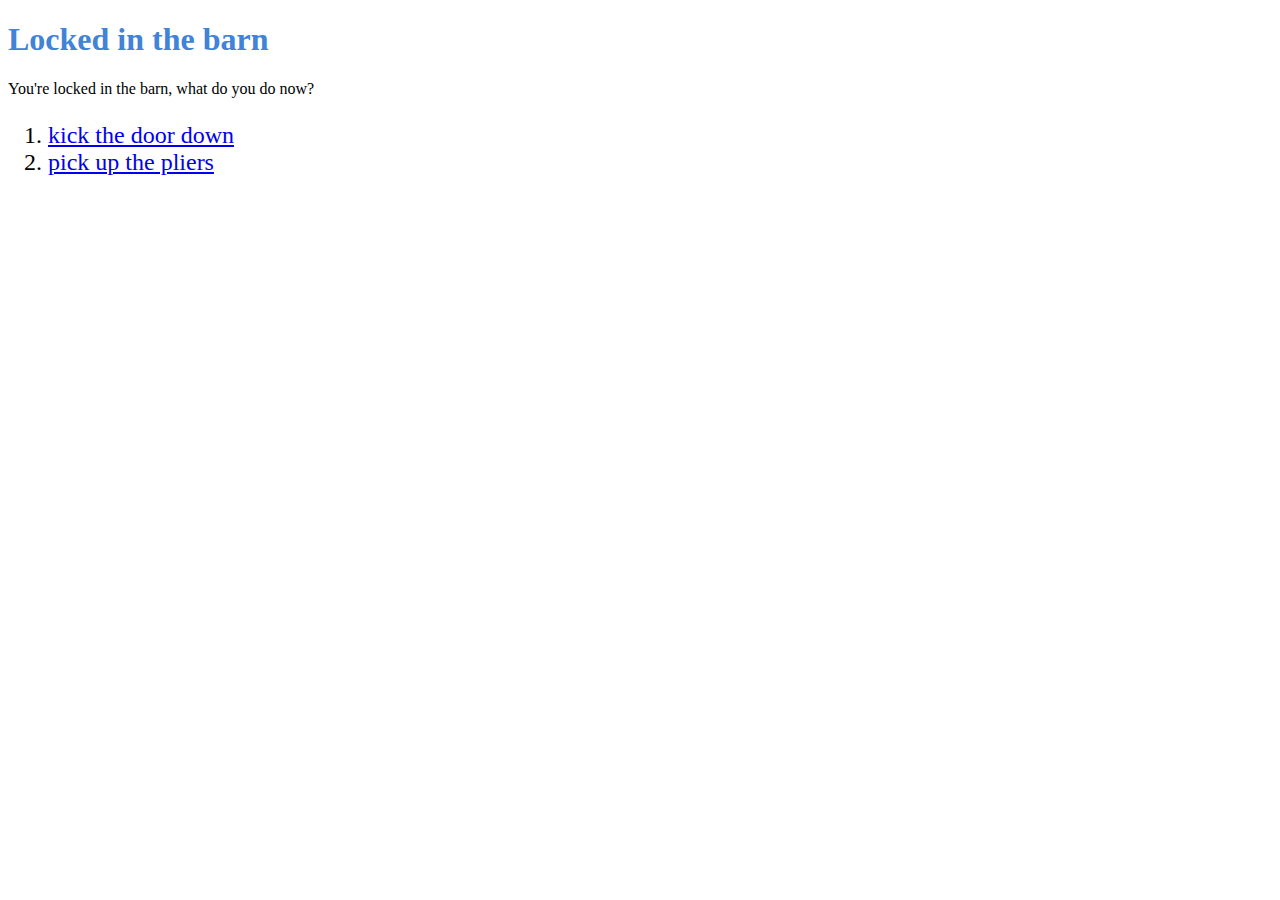
<file: index.html>
<!doctype html>

<html id="index" lang="en">
  <head>

    <meta charset="utf-8">
    <title>Escape the Barn</title>
    <link rel="stylesheet" href="style.css">
  </head>
  <body>
    <h1>Locked in the barn</h1>
    <p>You're locked in the barn, what do you do now?</p>
    <ol>
      <li><a href= "kick.html">kick the door down</a></li>
      <li><a href= "pliers.html"> pick up the pliers</a></li>


  </body>
</html>
</file>
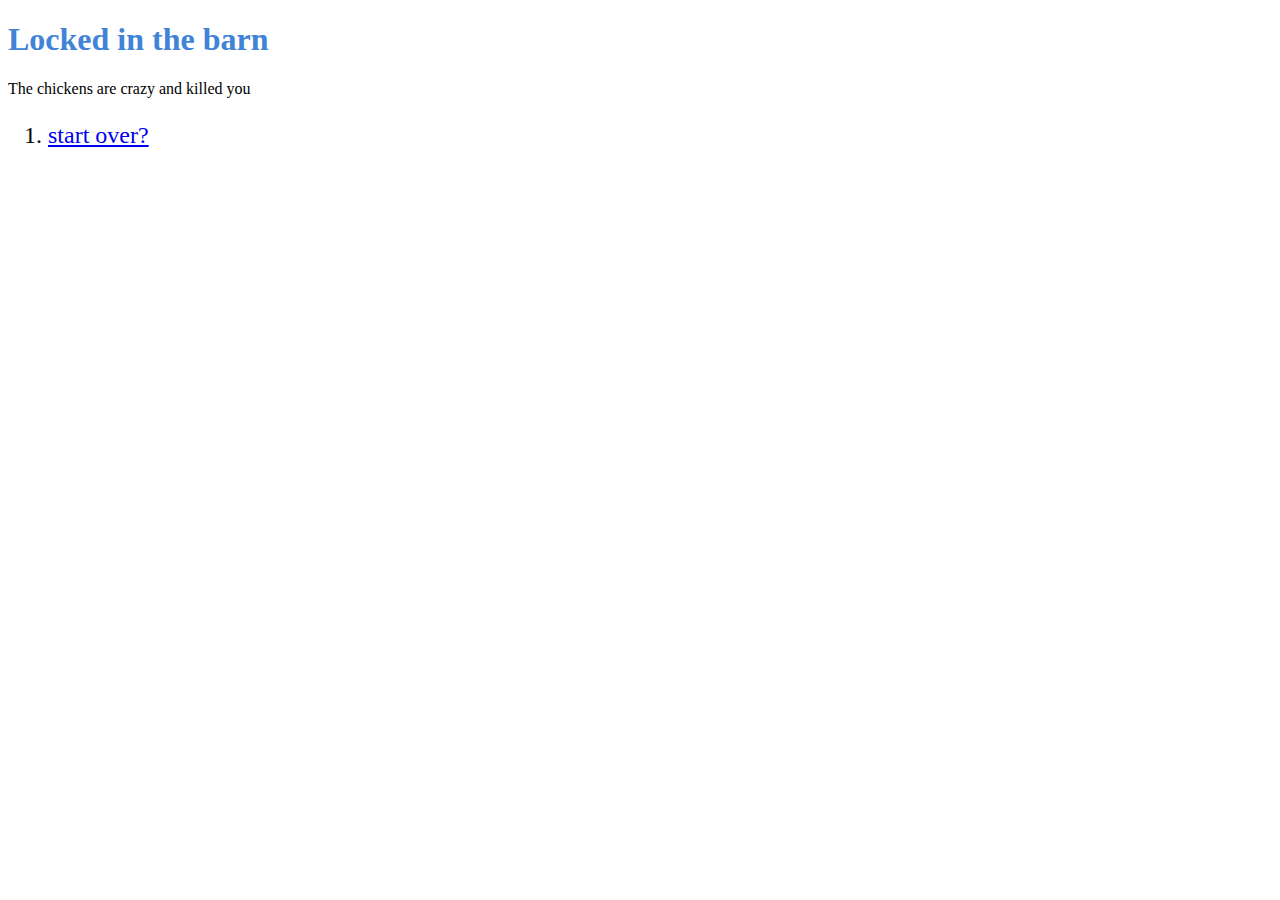
<file: chickenfarm.html>
<!doctype html>

<html id="chicken.farm" lang="en">
  <head>

    <meta charset="utf-8">
    <title>Escape the Barn</title>
    <link rel="stylesheet" href="style.css">
  </head>
  <body>
    <h1>Locked in the barn</h1>
    <p>The chickens are crazy and killed you</p>
    <ol>
      
      <li><a href= "index.html"> start over?</a></li>
     
      
  </body>
</html>
</file>
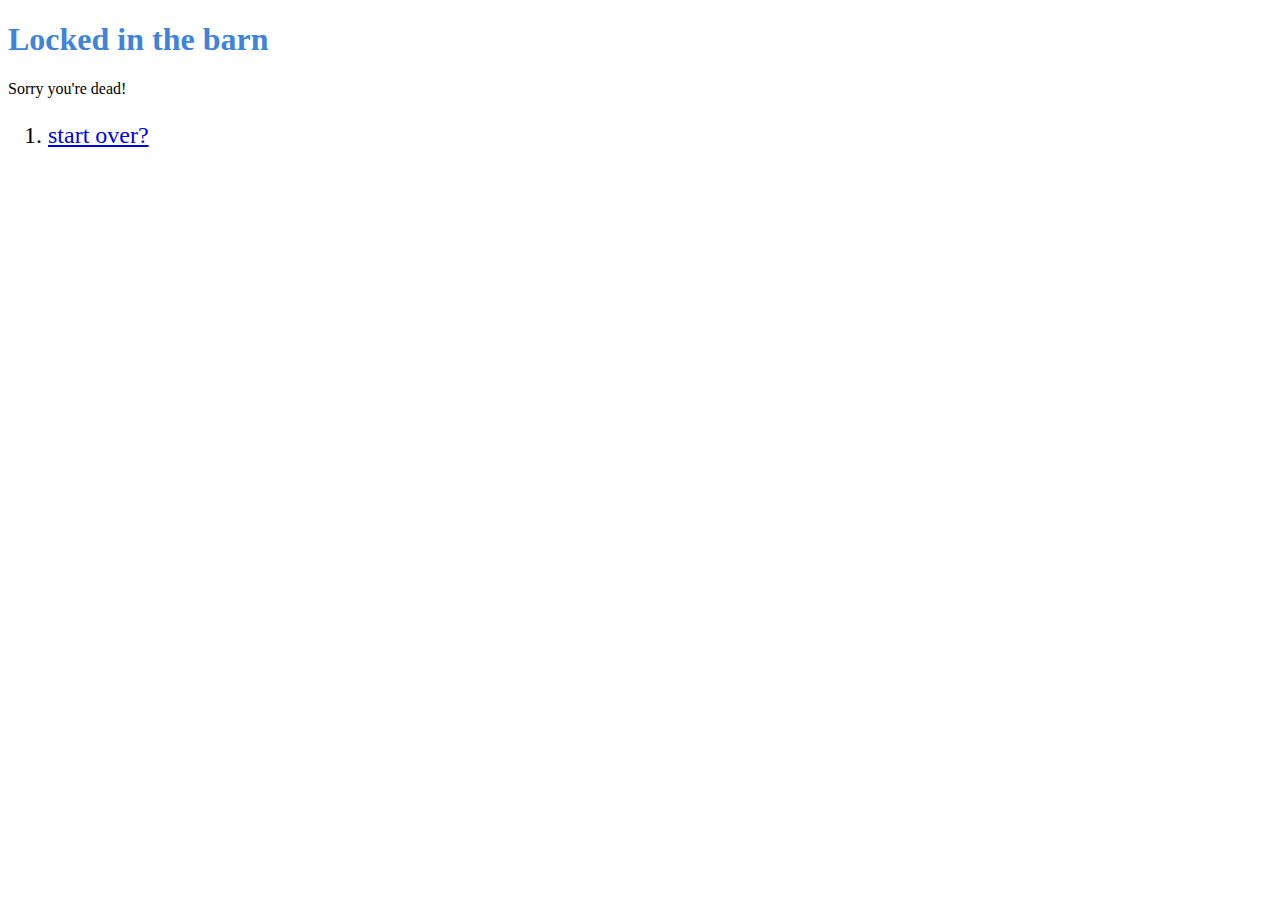
<file: head.html>
<!doctype html>

<html lang="en">
  <head>

    <meta charset="utf-8">
    <title>Escape the Barn</title>
    <link rel="stylesheet" href="style.css">
  </head>
  <body>
    <h1>Locked in the barn</h1>
    <p>Sorry you're dead!</p>
    <ol>


      <li><a href= "index.html"> start over?</a></li>


  </body>
</html>
</file>
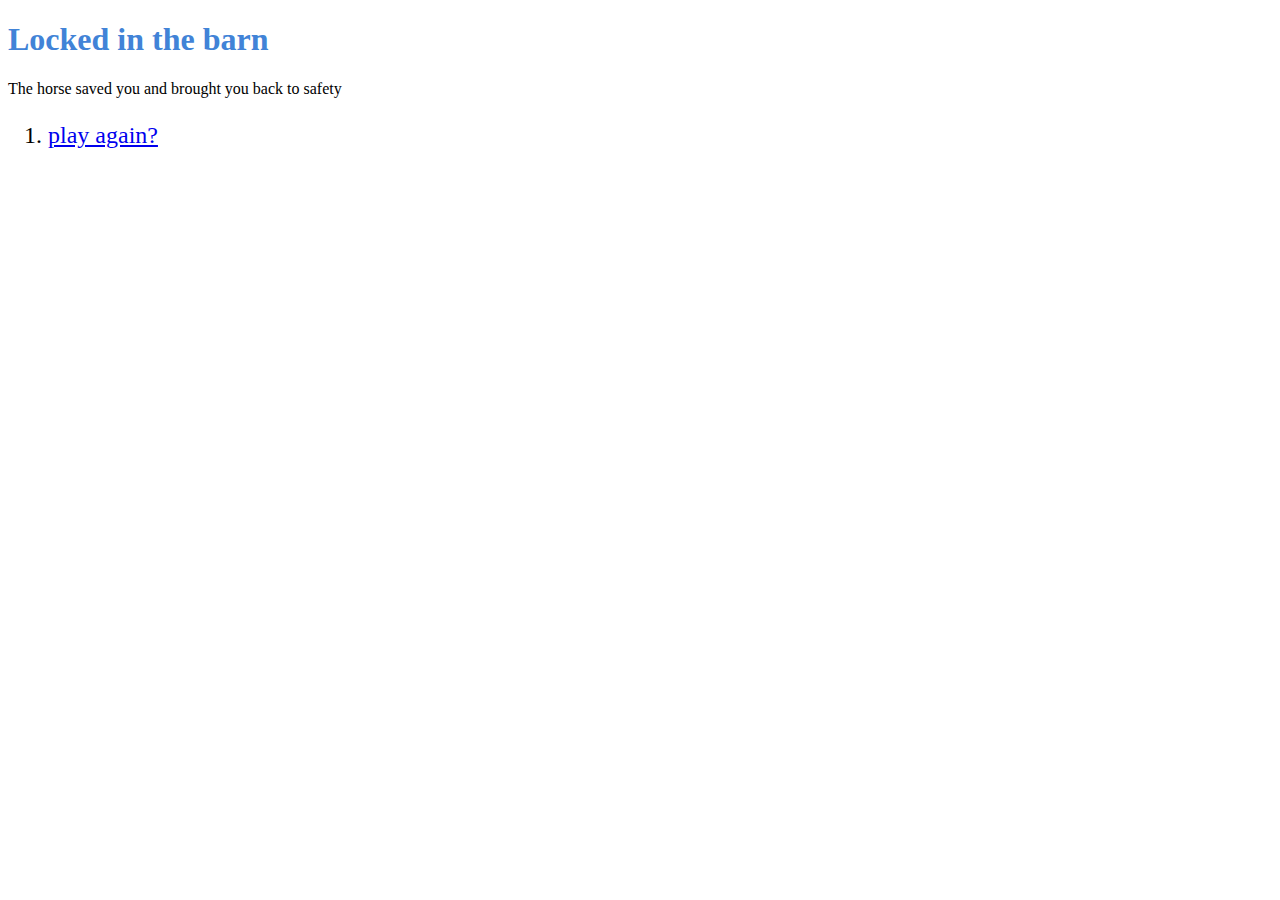
<file: horse.html>
<!doctype html>

<html lang="en">
  <head>

    <meta charset="utf-8">
    <title>Escape the Barn</title>
    <link rel="stylesheet" href="style.css">
  </head>
  <body>
    <h1>Locked in the barn</h1>
    <p>The horse saved you and brought you back to safety </p>
    <ol>
     
      <li><a href= "index.html"> play again?</a></li>
     
      
  </body>
</html>
</file>
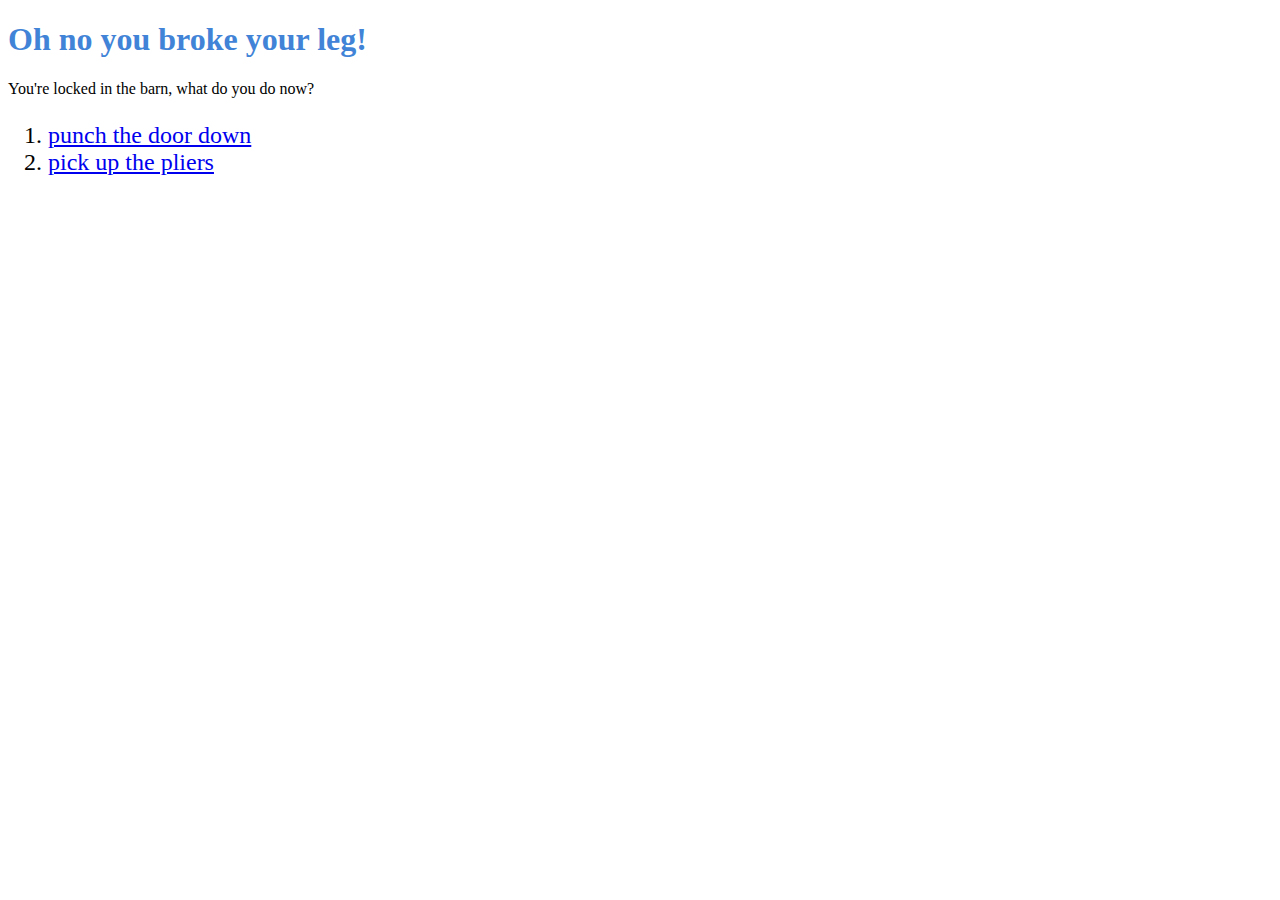
<file: kick.html>
<!doctype html>

<html lang="en">
  <head>

    <meta charset="utf-8">
    <title>Escape the Barn</title>
    <link rel="stylesheet" href="style.css">
  </head>
  <body>
    <h1>Oh no you broke your leg!</h1>
    <p>You're locked in the barn, what do you do now?</p>
    <ol>
      <li><a href= "punch.html">punch the door down</a></li>
      <li><a href= "pliers.html"> pick up the pliers</a></li>
     
      
  </body>
</html>
</file>
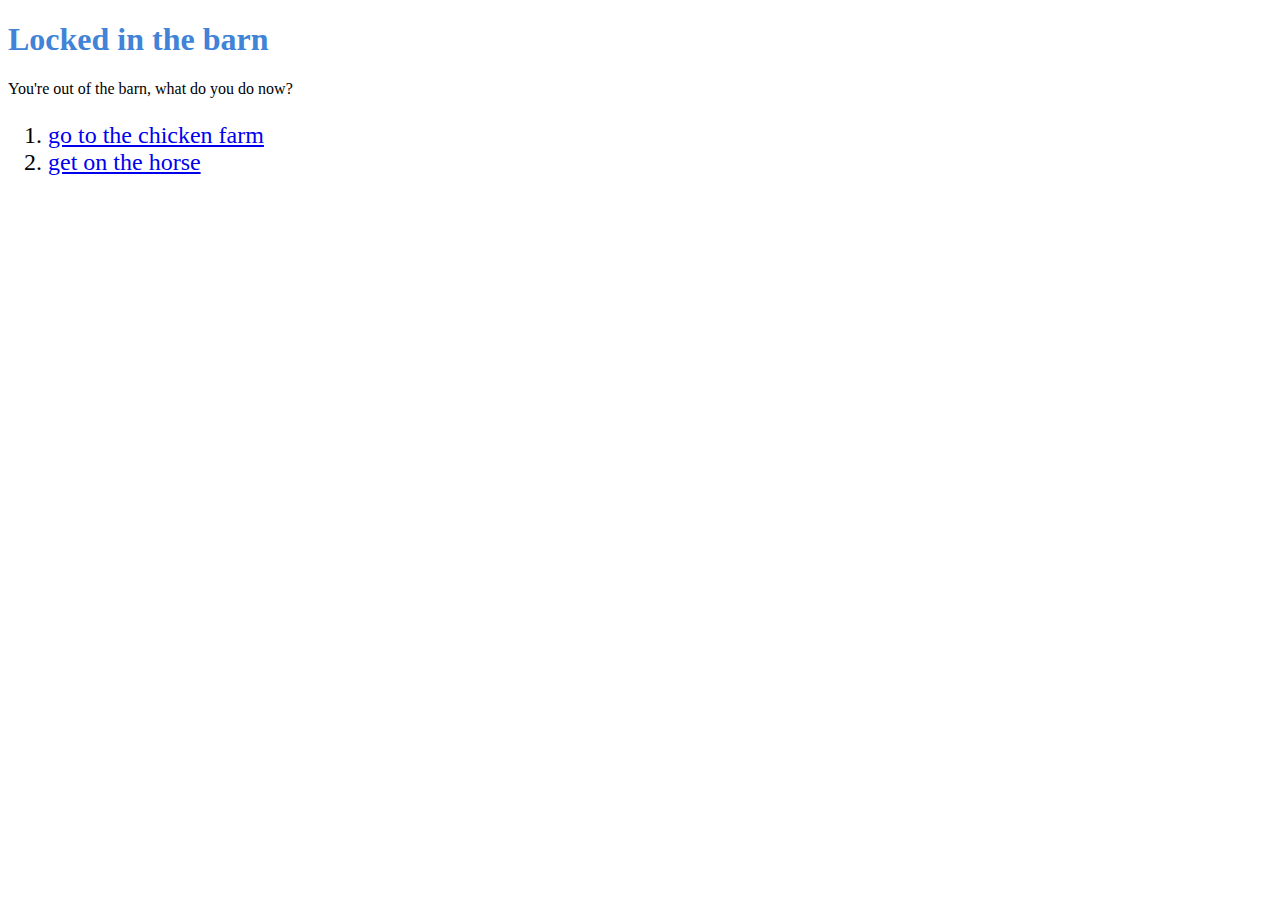
<file: pliers.html>
<!doctype html>

<html lang="en">
  <head>

    <meta charset="utf-8">
    <title>Escape the Barn</title>
    <link rel="stylesheet" href="style.css">
  </head>
  <body>
    <h1>Locked in the barn</h1>
    <p>You're out of the barn, what do you do now?</p>
    <ol>
      <li><a href= "chickenfarm.html">go to the chicken farm</a></li>
      <li><a href= "horse.html"> get on the horse</a></li>
     
      
  </body>
</html>
</file>
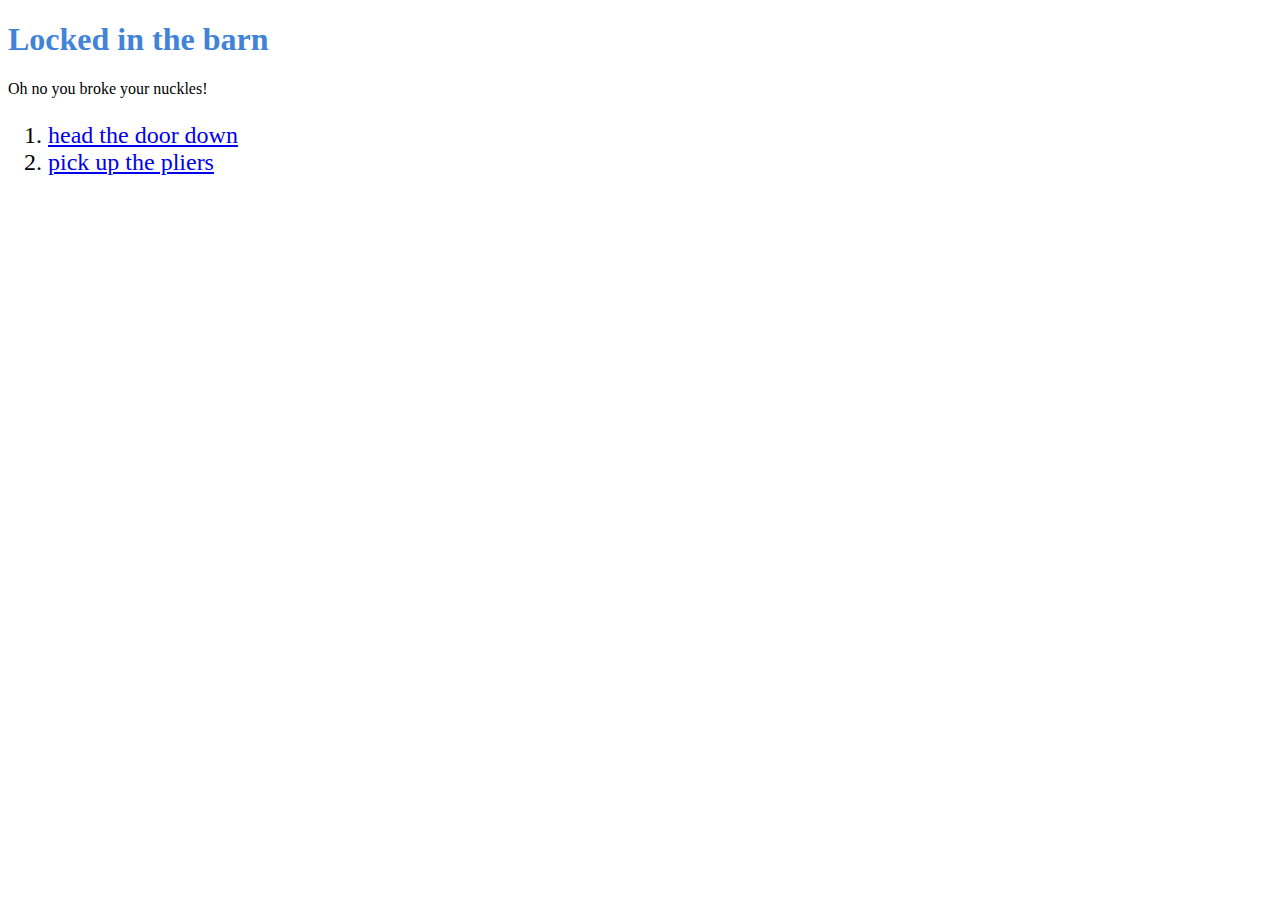
<file: punch.html>
<!doctype html>

<html lang="en">
  <head>

    <meta charset="utf-8">
    <title>Escape the Barn</title>
    <link rel="stylesheet" href="style.css">
  </head>
  <body>
    <h1>Locked in the barn</h1>
    <p>Oh no you broke your nuckles!</p>
    <ol>
      <li><a href= "head.html">head the door down</a></li>
      <li><a href= "pliers.html"> pick up the pliers</a></li>


  </body>
</html>
</file>
<file: style.css>
h1 {
  color: #4183D7;
}

ol {
  font-size: 150%;

}

html#index {
  background-image: url(http://www.fanartreview.com//farusr/213532/1716364028.JPG);
  background-size: cover;

}
html#chicken.farm {
  background: #BDC3C7;
}
</file>
